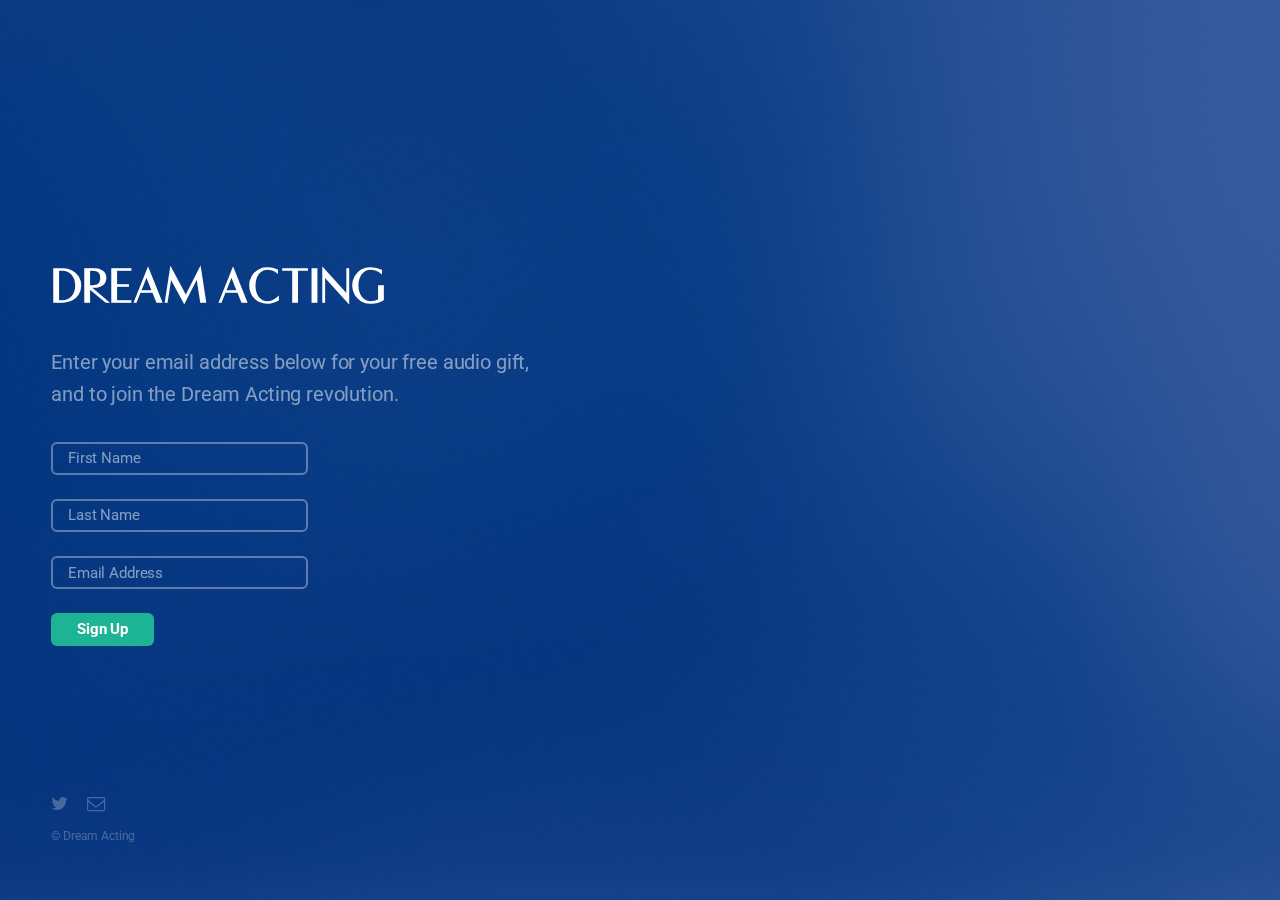
<file: index.html>
<!DOCTYPE HTML>
<html>
	<head>
		<title>Dream Acting</title>
		<meta charset="utf-8" />
		<meta name="viewport" content="width=device-width, initial-scale=1, user-scalable=no" />
		<!--[if lte IE 8]><script src="assets/js/ie/html5shiv.js"></script><![endif]-->
		<link rel="stylesheet" href="assets/css/main.css" />
		<link rel="shortcut icon" href="http://dreamacting.org/images/icon.png" />
		<!--[if lte IE 8]><link rel="stylesheet" href="assets/css/ie8.css" /><![endif]-->
		<!--[if lte IE 9]><link rel="stylesheet" href="assets/css/ie9.css" /><![endif]-->
	</head>
	<body>

		<!-- Header -->
			<header id="header">
				<h1>DREAM ACTING</h1>
				<p>Enter your email address below for your free audio gift,<br />
				and to join the Dream Acting revolution.</p>
			</header>

		<!-- Signup Form -->
			<form action="//dreamacting.us14.list-manage.com/subscribe/post?u=098cdfb2b60dfa633856420b4&amp;id=36b6ad4454" method="post" id="mc-embedded-subscribe-form" name="mc-embedded-subscribe-form" class="validate">
				<p>
				<input type="text" name="FNAME" id="mce-FNAME" required="required" style="width:17.5em" placeholder="First Name" /><br>
				<input type="text" name="LNAME" id="mce-LNAME" required="required" style="width:17.5em" placeholder="Last Name" /><br>
				<input type="email" name="EMAIL" id="mce-EMAIL" required="required" style="width:17.5em" placeholder="Email Address" /><br>
				<input type="submit" name="submit" class="button" value="Sign Up" />
				</p>
			</form>

		<!-- Footer -->
			<footer id="footer">
				<ul class="icons">
					<li><a href="https://twitter.com/dream_acting" class="icon fa-twitter" target="_blank"><span class="label">Twitter</span></a></li>
					<li><a href="mailto:tim@dreamacting.org" class="icon fa-envelope-o"><span class="label">Email</span></a></li>
				</ul>
				<ul class="copyright">
					<li>&copy; Dream Acting</li>
				</ul>
			</footer>

		<!-- Scripts -->
			<script src="assets/js/jquery.min.js"></script>
			<!--[if lte IE 8]><script src="assets/js/ie/respond.min.js"></script><![endif]-->
			<script src="assets/js/main.js"></script>
			

	</body>
</html>
</file>
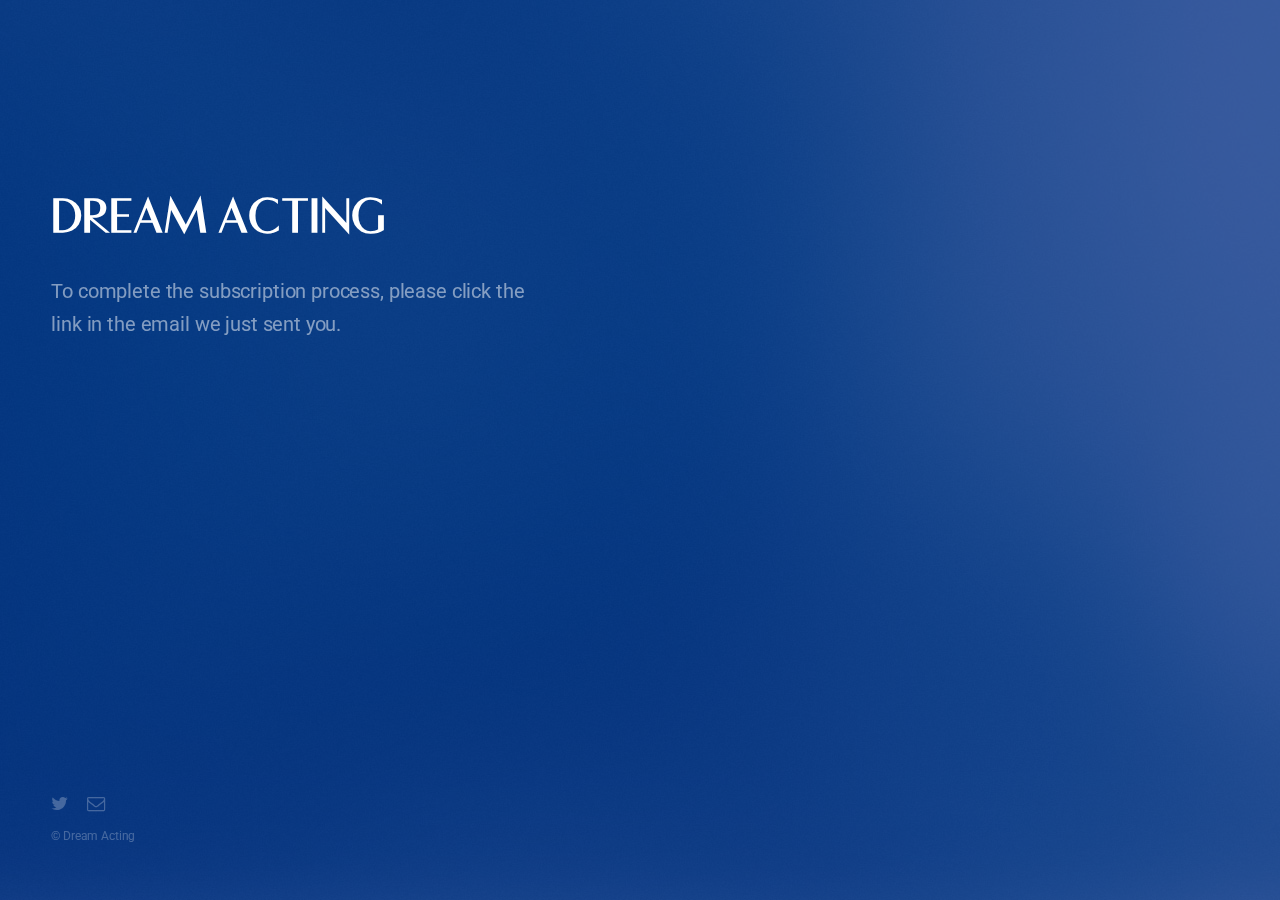
<file: thanks.html>
<!DOCTYPE HTML>
<html>
	<head>
		<title>Dream Acting</title>
		<meta charset="utf-8" />
		<meta name="viewport" content="width=device-width, initial-scale=1, user-scalable=no" />
		<!--[if lte IE 8]><script src="assets/js/ie/html5shiv.js"></script><![endif]-->
		<link rel="stylesheet" href="assets/css/main.css" />
		<link rel="shortcut icon" href="http://dreamacting.org/images/icon.png" />
		<!--[if lte IE 8]><link rel="stylesheet" href="assets/css/ie8.css" /><![endif]-->
		<!--[if lte IE 9]><link rel="stylesheet" href="assets/css/ie9.css" /><![endif]-->
	</head>
	<body>

		<!-- Header -->
			<header id="header">
				<h1>DREAM ACTING</h1>
				
				<p>To complete the subscription process, please click the<br />
				link in the email we just sent you.<br /></p>

				<p><div class="video-wrapper"><div class="video-container">
				<iframe width="560" height="315" src="https://www.youtube.com/embed/UmAlhJ43jXU?rel=0&autoplay=1" frameborder="0" allowfullscreen></iframe>
				</div></div></p>
			</header>

		<!-- Footer -->
			<footer id="footer">
				<ul class="icons">
					<li><a href="https://twitter.com/dream_acting" class="icon fa-twitter" target="_blank"><span class="label">Twitter</span></a></li>
					<li><a href="mailto:tim@dreamacting.org" class="icon fa-envelope-o"><span class="label">Email</span></a></li>
				</ul>
				<ul class="copyright">
					<li>&copy; Dream Acting</li>
				</ul>
			</footer>

		<!-- Scripts -->
			<!--[if lte IE 8]><script src="assets/js/ie/respond.min.js"></script><![endif]-->
			<script src="assets/js/main.js"></script>

	</body>
</html>
</file>
<file: assets/css/ie8.css>
/*
	Eventually by HTML5 UP
	html5up.net | @ajlkn
	Free for personal and commercial use under the CCA 3.0 license (html5up.net/license)
*/

/* BG */

	#bg {
		-ms-filter: "progid:DXImageTransform.Microsoft.Alpha(Opacity=25)";
	}

/* Type */

	body, input, select, textarea {
		color: #fff;
	}

/* Form */

	input[type="text"],
	input[type="password"],
	input[type="email"],
	select,
	textarea {
		border: solid 2px #fff;
	}
</file>
<file: assets/css/ie9.css>
/*
	Eventually by HTML5 UP
	html5up.net | @ajlkn
	Free for personal and commercial use under the CCA 3.0 license (html5up.net/license)
*/

/* Signup Form */

	#signup-form > * {
		display: inline-block;
		vertical-align: top;
	}
</file>
<file: assets/css/main.css>
@import url(font-awesome.min.css);
@import url("https://fonts.googleapis.com/css?family=Roboto:400,700");
@font-face { font-family: Vanitas; src: url('Vanitas ExtraBold.otf'); } 
@font-face { font-family: Vanitas; src: url('Vanitas ExtraBold.ttf'); } 
@font-face { font-family: Vanitas; src: url('Vanitas ExtraBold.woff'); } 

/*
	Eventually by HTML5 UP
	html5up.net | @ajlkn
	Free for personal and commercial use under the CCA 3.0 license (html5up.net/license)
*/

/* Reset */

	html, body, div, span, applet, object, iframe, h1, h2, h3, h4, h5, h6, p, blockquote, pre, a, abbr, acronym, address, big, cite, code, del, dfn, em, img, ins, kbd, q, s, samp, small, strike, strong, sub, sup, tt, var, b, u, i, center, dl, dt, dd, ol, ul, li, fieldset, form, label, legend, table, caption, tbody, tfoot, thead, tr, th, td, article, aside, canvas, details, embed, figure, figcaption, footer, header, hgroup, menu, nav, output, ruby, section, summary, time, mark, audio, video {
		margin: 0;
		padding: 0;
		border: 0;
		font-size: 100%;
		font: inherit;
		vertical-align: baseline;
	}

	article, aside, details, figcaption, figure, footer, header, hgroup, menu, nav, section {
		display: block;
	}

	body {
		line-height: 1;
	}

	ol, ul {
		list-style: none;
	}

	blockquote, q {
		quotes: none;
	}

	blockquote:before, blockquote:after, q:before, q:after {
		content: '';
		content: none;
	}

	table {
		border-collapse: collapse;
		border-spacing: 0;
	}

	body {
		-webkit-text-size-adjust: none;
	}

/* Box Model */

	*, *:before, *:after {
		-moz-box-sizing: border-box;
		-webkit-box-sizing: border-box;
		box-sizing: border-box;
	}

/* Basic */

	@-ms-viewport {
		width: device-width;
	}

	body {
		-ms-overflow-style: scrollbar;
	}

	@media screen and (max-width: 480px) {

		html, body {
			min-width: 320px;
		}

	}

	html, body {
		height: 100%;
		overflow-x: hidden;
		width: 100%;
	}

		@media screen and (max-height: 640px) {

			html, body {
				height: auto;
				min-height: 100%;
			}

		}

	body {
		display: -moz-flex;
		display: -webkit-flex;
		display: -ms-flex;
		display: flex;
		-moz-flex-direction: column;
		-webkit-flex-direction: column;
		-ms-flex-direction: column;
		flex-direction: column;
		-moz-justify-content: center;
		-webkit-justify-content: center;
		-ms-justify-content: center;
		justify-content: center;
		background-color: #062E86;
		padding: 6em 4em 4em 4em;
	}

		body > * {
			position: relative;
			z-index: 2;
		}

		body.is-loading *, body.is-loading *:before, body.is-loading *:after {
			-moz-animation: none !important;
			-webkit-animation: none !important;
			-ms-animation: none !important;
			animation: none !important;
			-moz-transition: none !important;
			-webkit-transition: none !important;
			-ms-transition: none !important;
			transition: none !important;
		}

		@media screen and (max-width: 1680px) {

			body {
				padding: 6em 3.5em 3.5em 3.5em;
			}

		}

		@media screen and (max-width: 736px) {

			body {
				padding: 5em 2em 2em 2em;
			}

		}

		@media screen and (max-width: 360px) {

			body {
				padding: 5em 1.25em 1.25em 1.25em;
			}

		}

/* BG */

	#bg {
		-moz-transition: opacity 2s ease-in-out;
		-webkit-transition: opacity 2s ease-in-out;
		-ms-transition: opacity 2s ease-in-out;
		transition: opacity 2s ease-in-out;
		height: 100%;
		left: 0;
		opacity: 0.25;
		position: fixed;
		top: 0;
		width: 100%;
		z-index: 1;
	}

		#bg div {
			-moz-transition: opacity 3s ease, visibility 3s;
			-webkit-transition: opacity 3s ease, visibility 3s;
			-ms-transition: opacity 3s ease, visibility 3s;
			transition: opacity 3s ease, visibility 3s;
			background-size: cover;
			height: 100%;
			left: 0;
			opacity: 0;
			position: absolute;
			top: 0;
			visibility: hidden;
			width: 150%;
		}

			#bg div.visible {
				-moz-animation: bg 45s linear infinite;
				-webkit-animation: bg 45s linear infinite;
				-ms-animation: bg 45s linear infinite;
				animation: bg 45s linear infinite;
				opacity: 1;
				visibility: visible;
				z-index: 1;
			}

				#bg div.visible.top {
					z-index: 2;
				}

				@media screen and (max-width: 1280px) {

					#bg div.visible {
						-moz-animation: bg 29.25s linear infinite;
						-webkit-animation: bg 29.25s linear infinite;
						-ms-animation: bg 29.25s linear infinite;
						animation: bg 29.25s linear infinite;
					}

				}

				@media screen and (max-width: 736px) {

					#bg div.visible {
						-moz-animation: bg 18s linear infinite;
						-webkit-animation: bg 18s linear infinite;
						-ms-animation: bg 18s linear infinite;
						animation: bg 18s linear infinite;
					}

				}

			#bg div:only-child {
				-moz-animation-direction: alternate !important;
				-webkit-animation-direction: alternate !important;
				-ms-animation-direction: alternate !important;
				animation-direction: alternate !important;
			}

		body.is-loading #bg {
			opacity: 0;
		}

	@-moz-keyframes bg {
		0% {
			-moz-transform: translateX(0);
			-webkit-transform: translateX(0);
			-ms-transform: translateX(0);
			transform: translateX(0);
		}

		100% {
			-moz-transform: translateX(-25%);
			-webkit-transform: translateX(-25%);
			-ms-transform: translateX(-25%);
			transform: translateX(-25%);
		}
	}

	@-webkit-keyframes bg {
		0% {
			-moz-transform: translateX(0);
			-webkit-transform: translateX(0);
			-ms-transform: translateX(0);
			transform: translateX(0);
		}

		100% {
			-moz-transform: translateX(-25%);
			-webkit-transform: translateX(-25%);
			-ms-transform: translateX(-25%);
			transform: translateX(-25%);
		}
	}

	@-ms-keyframes bg {
		0% {
			-moz-transform: translateX(0);
			-webkit-transform: translateX(0);
			-ms-transform: translateX(0);
			transform: translateX(0);
		}

		100% {
			-moz-transform: translateX(-25%);
			-webkit-transform: translateX(-25%);
			-ms-transform: translateX(-25%);
			transform: translateX(-25%);
		}
	}

	@keyframes bg {
		0% {
			-moz-transform: translateX(0);
			-webkit-transform: translateX(0);
			-ms-transform: translateX(0);
			transform: translateX(0);
		}

		100% {
			-moz-transform: translateX(-25%);
			-webkit-transform: translateX(-25%);
			-ms-transform: translateX(-25%);
			transform: translateX(-25%);
		}
	}

/* Type */

	body, input, select, textarea {
		color: rgba(255, 255, 255, 0.75);
		font-family: "Roboto", sans-serif;
		font-size: 16pt;
		font-weight: 400;
		letter-spacing: -0.01em;
		line-height: 1.65em;
	}

		@media screen and (max-width: 1680px) {

			body, input, select, textarea {
				font-size: 12pt;
			}

		}

		@media screen and (max-width: 1280px) {

			body, input, select, textarea {
				font-size: 11pt;
			}

		}

		@media screen and (max-width: 980px) {

			body, input, select, textarea {
				font-size: 12pt;
			}

		}

		@media screen and (max-width: 736px) {

			body, input, select, textarea {
				font-size: 12pt;
			}

		}

		@media screen and (max-width: 480px) {

			body, input, select, textarea {
				font-size: 12pt;
			}

		}

	a {
		-moz-transition: border-bottom-color 0.2s ease, color 0.2s ease;
		-webkit-transition: border-bottom-color 0.2s ease, color 0.2s ease;
		-ms-transition: border-bottom-color 0.2s ease, color 0.2s ease;
		transition: border-bottom-color 0.2s ease, color 0.2s ease;
		border-bottom: dotted 1px rgba(255, 255, 255, 0.25);
		color: #1cb495;
		text-decoration: none;
	}

		a:hover {
			border-bottom-color: transparent;
			color: #1cb495 !important;
			text-decoration: none;
		}

	strong, b {
		color: #fff;
		font-weight: 700;
	}

	em, i {
		font-style: italic;
	}

	p {
		margin: 0 0 2em 0;
	}

	h1, h2, h3, h4, h5, h6 {
		color: #fff;
		font-weight: 700;
		line-height: 1em;
		margin: 0 0 1em 0;
	}

		h1 a, h2 a, h3 a, h4 a, h5 a, h6 a {
			color: inherit;
			text-decoration: none;
		}

	h1 {
		font-size: 2.5em;
		line-height: 1.25em;
		font-family: "Vanitas", sans-serif;
	}

	h2 {
		font-size: 1.75em;
		line-height: 1.5em;
	}

	h3 {
		font-size: 1.35em;
		line-height: 1.5em;
	}

	h4 {
		font-size: 1.1em;
		line-height: 1.5em;
	}

	h5 {
		font-size: 0.9em;
		line-height: 1.5em;
	}

	h6 {
		font-size: 0.7em;
		line-height: 1.5em;
	}

	sub {
		font-size: 0.8em;
		position: relative;
		top: 0.5em;
	}

	sup {
		font-size: 0.8em;
		position: relative;
		top: -0.5em;
	}

	blockquote {
		border-left: solid 8px rgba(255, 255, 255, 0.35);
		font-style: italic;
		margin: 0 0 2em 0;
		padding: 0.5em 0 0.5em 2em;
	}

	code {
		background: rgba(255, 255, 255, 0.125);
		border-radius: 6px;
		border: solid 2px rgba(255, 255, 255, 0.35);
		font-family: "Courier New", monospace;
		font-size: 0.9em;
		margin: 0 0.25em;
		padding: 0.25em 0.65em;
	}

	pre {
		-webkit-overflow-scrolling: touch;
		font-family: "Courier New", monospace;
		font-size: 0.9em;
		margin: 0 0 2em 0;
	}

		pre code {
			display: block;
			line-height: 1.75em;
			padding: 1em 1.5em;
			overflow-x: auto;
		}

	hr {
		border: 0;
		border-bottom: solid 2px rgba(255, 255, 255, 0.35);
		margin: 2em 0;
	}

		hr.major {
			margin: 3em 0;
		}

/* Section/Article */

	section.special, article.special {
		text-align: center;
	}

	header p {
		color: rgba(255, 255, 255, 0.5);
		position: relative;
		margin: 0 0 1.5em 0;
	}

	header h2 + p {
		font-size: 1.25em;
		margin-top: -1em;
		line-height: 1.5em;
	}

	header h3 + p {
		font-size: 1.1em;
		margin-top: -0.8em;
		line-height: 1.5em;
	}

	header h4 + p,
	header h5 + p,
	header h6 + p {
		font-size: 0.9em;
		margin-top: -0.6em;
		line-height: 1.5em;
	}

	@media screen and (max-width: 980px) {

		header br {
			display: none;
		}

	}

	@media screen and (max-width: 736px) {

		header br {
			display: inline;
		}

	}

	@media screen and (max-width: 480px) {

		header br {
			display: none;
		}

	}

/* Icon */

	.icon {
		text-decoration: none;
		border-bottom: none;
		position: relative;
	}

		.icon:before {
			-moz-osx-font-smoothing: grayscale;
			-webkit-font-smoothing: antialiased;
			font-family: FontAwesome;
			font-style: normal;
			font-weight: normal;
			text-transform: none !important;
		}

		.icon > .label {
			display: none;
		}

/* List */

	ol {
		list-style: decimal;
		margin: 0 0 2em 0;
		padding-left: 1.25em;
	}

		ol li {
			padding-left: 0.25em;
		}

	ul {
		list-style: disc;
		margin: 0 0 2em 0;
		padding-left: 1em;
	}

		ul li {
			padding-left: 0.5em;
		}

		ul.icons {
			cursor: default;
			list-style: none;
			padding-left: 0;
		}

			ul.icons li {
				display: inline-block;
				padding: 0 1em 0 0;
			}

				ul.icons li:last-child {
					padding-right: 0;
				}

				ul.icons li .icon:before {
					font-size: 1.25em;
				}

				ul.icons li a {
					color: inherit;
				}

/* Form */

	form {
		margin: 0 0 2em 0;
	}

		form .message {
			text-decoration: none;
			-moz-transition: opacity 0.2s ease-in-out, -moz-transform 0.2s ease-in-out;
			-webkit-transition: opacity 0.2s ease-in-out, -webkit-transform 0.2s ease-in-out;
			-ms-transition: opacity 0.2s ease-in-out, -ms-transform 0.2s ease-in-out;
			transition: opacity 0.2s ease-in-out, transform 0.2s ease-in-out;
			-moz-transform: scale(1.05);
			-webkit-transform: scale(1.05);
			-ms-transform: scale(1.05);
			transform: scale(1.05);
			height: 2.75em;
			line-height: 2.75em;
			opacity: 0;
		}

			form .message:before {
				-moz-osx-font-smoothing: grayscale;
				-webkit-font-smoothing: antialiased;
				font-family: FontAwesome;
				font-style: normal;
				font-weight: normal;
				text-transform: none !important;
			}

			form .message:before {
				margin-right: 0.5em;
			}

			form .message.visible {
				-moz-transform: scale(1);
				-webkit-transform: scale(1);
				-ms-transform: scale(1);
				transform: scale(1);
				opacity: 1;
			}

			form .message.success {
				color: #1cb495;
			}

				form .message.success:before {
					content: '\f00c';
				}

			form .message.failure {
				color: #ff2361;
			}

				form .message.failure:before {
					content: '\f119';
				}

	label {
		color: #fff;
		display: block;
		font-size: 0.9em;
		font-weight: 700;
		margin: 0 0 1em 0;
	}

	@-moz-keyframes focus {
		0% {
			-moz-transform: scale(1);
			-webkit-transform: scale(1);
			-ms-transform: scale(1);
			transform: scale(1);
		}

		50% {
			-moz-transform: scale(1.025);
			-webkit-transform: scale(1.025);
			-ms-transform: scale(1.025);
			transform: scale(1.025);
		}

		100% {
			-moz-transform: scale(1);
			-webkit-transform: scale(1);
			-ms-transform: scale(1);
			transform: scale(1);
		}
	}

	@-webkit-keyframes focus {
		0% {
			-moz-transform: scale(1);
			-webkit-transform: scale(1);
			-ms-transform: scale(1);
			transform: scale(1);
		}

		50% {
			-moz-transform: scale(1.025);
			-webkit-transform: scale(1.025);
			-ms-transform: scale(1.025);
			transform: scale(1.025);
		}

		100% {
			-moz-transform: scale(1);
			-webkit-transform: scale(1);
			-ms-transform: scale(1);
			transform: scale(1);
		}
	}

	@-ms-keyframes focus {
		0% {
			-moz-transform: scale(1);
			-webkit-transform: scale(1);
			-ms-transform: scale(1);
			transform: scale(1);
		}

		50% {
			-moz-transform: scale(1.025);
			-webkit-transform: scale(1.025);
			-ms-transform: scale(1.025);
			transform: scale(1.025);
		}

		100% {
			-moz-transform: scale(1);
			-webkit-transform: scale(1);
			-ms-transform: scale(1);
			transform: scale(1);
		}
	}

	@keyframes focus {
		0% {
			-moz-transform: scale(1);
			-webkit-transform: scale(1);
			-ms-transform: scale(1);
			transform: scale(1);
		}

		50% {
			-moz-transform: scale(1.025);
			-webkit-transform: scale(1.025);
			-ms-transform: scale(1.025);
			transform: scale(1.025);
		}

		100% {
			-moz-transform: scale(1);
			-webkit-transform: scale(1);
			-ms-transform: scale(1);
			transform: scale(1);
		}
	}

	input[type="text"],
	input[type="password"],
	input[type="email"],
	select,
	textarea {
		-moz-appearance: none;
		-webkit-appearance: none;
		-ms-appearance: none;
		appearance: none;
		-moz-transform: scale(1);
		-webkit-transform: scale(1);
		-ms-transform: scale(1);
		transform: scale(1);
		-moz-transition: border-color 0.2s ease, background-color 0.2s ease;
		-webkit-transition: border-color 0.2s ease, background-color 0.2s ease;
		-ms-transition: border-color 0.2s ease, background-color 0.2s ease;
		transition: border-color 0.2s ease, background-color 0.2s ease;
		background-color: transparent;
		border-radius: 6px;
		border: none;
		border: solid 2px rgba(255, 255, 255, 0.35);
		color: inherit;
		display: block;
		outline: 0;
		padding: 0 1em;
		text-decoration: none;
	}

		input[type="text"]:invalid,
		input[type="password"]:invalid,
		input[type="email"]:invalid,
		select:invalid,
		textarea:invalid {
			box-shadow: none;
		}

		input[type="text"]:focus,
		input[type="password"]:focus,
		input[type="email"]:focus,
		select:focus,
		textarea:focus {
			-moz-animation: focus 0.1s;
			-webkit-animation: focus 0.1s;
			-ms-animation: focus 0.1s;
			animation: focus 0.1s;
			background-color: rgba(255, 255, 255, 0.125);
			border-color: #1cb495;
		}

	.select-wrapper {
		text-decoration: none;
		display: block;
		position: relative;
	}

		.select-wrapper:before {
			-moz-osx-font-smoothing: grayscale;
			-webkit-font-smoothing: antialiased;
			font-family: FontAwesome;
			font-style: normal;
			font-weight: normal;
			text-transform: none !important;
		}

		.select-wrapper:before {
			color: rgba(255, 255, 255, 0.35);
			content: '\f078';
			display: block;
			height: 2.75em;
			line-height: 2.75em;
			pointer-events: none;
			position: absolute;
			right: 0;
			text-align: center;
			top: 0;
			width: 2.75em;
		}

		.select-wrapper select::-ms-expand {
			display: none;
		}

	input[type="text"],
	input[type="password"],
	input[type="email"],
	select {
		height: 2.25em;
	}

	textarea {
		padding: 0.75em 1em;
	}

	input[type="checkbox"],
	input[type="radio"] {
		-moz-appearance: none;
		-webkit-appearance: none;
		-ms-appearance: none;
		appearance: none;
		display: block;
		float: left;
		margin-right: -2em;
		opacity: 0;
		width: 1em;
		z-index: -1;
	}

		input[type="checkbox"] + label,
		input[type="radio"] + label {
			text-decoration: none;
			color: rgba(255, 255, 255, 0.75);
			cursor: pointer;
			display: inline-block;
			font-size: 1em;
			font-weight: 400;
			padding-left: 2.4em;
			padding-right: 0.75em;
			position: relative;
		}

			input[type="checkbox"] + label:before,
			input[type="radio"] + label:before {
				-moz-osx-font-smoothing: grayscale;
				-webkit-font-smoothing: antialiased;
				font-family: FontAwesome;
				font-style: normal;
				font-weight: normal;
				text-transform: none !important;
			}

			input[type="checkbox"] + label:before,
			input[type="radio"] + label:before {
				background: rgba(255, 255, 255, 0.125);
				border-radius: 6px;
				border: solid 2px rgba(255, 255, 255, 0.35);
				content: '';
				display: inline-block;
				height: 1.65em;
				left: 0;
				line-height: 1.58125em;
				position: absolute;
				text-align: center;
				top: 0;
				width: 1.65em;
			}

		input[type="checkbox"]:checked + label:before,
		input[type="radio"]:checked + label:before {
			background: #1cb495;
			border-color: #1cb495;
			color: #ffffff;
			content: '\f00c';
		}

		input[type="checkbox"]:focus + label:before,
		input[type="radio"]:focus + label:before {
			border-color: #1cb495;
			box-shadow: 0 0 0 2px #1cb495;
		}

	input[type="checkbox"] + label:before {
		border-radius: 6px;
	}

	input[type="radio"] + label:before {
		border-radius: 100%;
	}

	::-webkit-input-placeholder {
		color: rgba(255, 255, 255, 0.5) !important;
		opacity: 1.0;
	}

	:-moz-placeholder {
		color: rgba(255, 255, 255, 0.5) !important;
		opacity: 1.0;
	}

	::-moz-placeholder {
		color: rgba(255, 255, 255, 0.5) !important;
		opacity: 1.0;
	}

	:-ms-input-placeholder {
		color: rgba(255, 255, 255, 0.5) !important;
		opacity: 1.0;
	}

	.formerize-placeholder {
		color: rgba(255, 255, 255, 0.5) !important;
		opacity: 1.0;
	}

/* Button */

	input[type="submit"],
	input[type="reset"],
	input[type="button"],
	button,
	.button {
		-moz-appearance: none;
		-webkit-appearance: none;
		-ms-appearance: none;
		appearance: none;
		-moz-transition: background-color 0.2s ease-in-out, color 0.2s ease-in-out, opacity 0.2s ease-in-out;
		-webkit-transition: background-color 0.2s ease-in-out, color 0.2s ease-in-out, opacity 0.2s ease-in-out;
		-ms-transition: background-color 0.2s ease-in-out, color 0.2s ease-in-out, opacity 0.2s ease-in-out;
		transition: background-color 0.2s ease-in-out, color 0.2s ease-in-out, opacity 0.2s ease-in-out;
		background-color: #1cb495;
		border-radius: 6px;
		border: 0;
		color: #ffffff !important;
		cursor: pointer;
		display: inline-block;
		font-weight: 700;
		height: 2.25em;
		line-height: 2.25em;
		padding: 0 1.125em;
		text-align: center;
		text-decoration: none;
		white-space: nowrap;
		width: 7em;
	}

		input[type="submit"]:hover,
		input[type="reset"]:hover,
		input[type="button"]:hover,
		button:hover,
		.button:hover {
			background-color: #1fcaa7;
		}

		input[type="submit"]:active,
		input[type="reset"]:active,
		input[type="button"]:active,
		button:active,
		.button:active {
			background-color: #199e83;
		}

		input[type="submit"].disabled, input[type="submit"]:disabled,
		input[type="reset"].disabled,
		input[type="reset"]:disabled,
		input[type="button"].disabled,
		input[type="button"]:disabled,
		button.disabled,
		button:disabled,
		.button.disabled,
		.button:disabled {
			opacity: 0.5;
		}

		@media screen and (max-width: 480px) {

			input[type="submit"],
			input[type="reset"],
			input[type="button"],
			button,
			.button {
				padding: 0;
			}

		}

/* Header */

	#header h1 {
		font-size: 3.25em;
		margin: 0 0 0.55em 0;
	}

	#header p {
		font-size: 1.35em;
		line-height: 1.65em;
	}

	#header a {
		color: inherit;
	}

	@media screen and (max-width: 736px) {

		#header h1 {
			font-size: 2em;
		}

		#header p {
			font-size: 1em;
		}

	}

	@media screen and (max-width: 480px) {

		#header {
			margin: 0 0 1em 0;
		}

	}

/* Signup Form */

	#mc-embedded-subscribe-form {
		display: -moz-flex;
		display: -webkit-flex;
		display: -ms-flex;
		display: flex;
		position: relative;
	}

		#mc-embedded-subscribe-form input[type="text"],
		#mc-embedded-subscribe-form input[type="password"]
,		#mc-embedded-subscribe-form input[type="email"] {
			width: 125%;
			max-width: 18em;
		}

		#mc-embedded-subscribe-form > * {
			margin: 0 0 0 1em;
		}

		#mc-embedded-subscribe-form > :first-child {
			margin: 0 0 0 0;
		}

		@media screen and (max-width: 480px) {

			#mc-embedded-subscribe-form {
				-moz-flex-direction: column;
				-webkit-flex-direction: column;
				-ms-flex-direction: column;
				flex-direction: column;
			}

				#mc-embedded-subscribe-form input[type="type"],
				#mc-embedded-subscribe-form input[type="password"],
				#mc-embedded-subscribe-form input[type="email"] {
					width: 100%;
				}

				#mc-embedded-subscribe-form > * {
					margin: 1.25em 0 0 0;
				}

				#mc-embedded-subscribe-form .message {
					bottom: -1.5em;
					font-size: 0.9em;
					height: 1em;
					left: 0;
					line-height: inherit;
					margin-top: 0;
					position: absolute;
				}

		}

/* Footer */

	#footer {
		-moz-transition: opacity 0.5s ease-in-out;
		-webkit-transition: opacity 0.5s ease-in-out;
		-ms-transition: opacity 0.5s ease-in-out;
		transition: opacity 0.5s ease-in-out;
		bottom: 4em;
		color: rgba(255, 255, 255, 0.5);
		left: 4em;
		opacity: 0.5;
		position: absolute;
	}

		#footer .icons {
			margin: 0 0 0.5em 0;
		}

		#footer .copyright {
			font-size: 0.8em;
			list-style: none;
			padding: 0;
		}

			#footer .copyright li {
				border-left: solid 1px rgba(255, 255, 255, 0.25);
				display: inline-block;
				line-height: 1em;
				margin: 0 0 0 0.75em;
				padding: 0 0 0 0.75em;
			}

				#footer .copyright li:first-child {
					border-left: 0;
					margin-left: 0;
					padding-left: 0;
				}

			#footer .copyright a {
				color: inherit;
			}

		#footer:hover {
			opacity: 1;
		}

		#footer > :last-child {
			margin-bottom: 0;
		}

		@media screen and (max-width: 1680px) {

			#footer {
				bottom: 3.5em;
				left: 3.5em;
			}

		}

		@media screen and (max-width: 736px) {

			#footer {
				bottom: 2em;
				left: 2em;
			}

		}

		@media screen and (max-width: 360px) {

			#footer {
				bottom: 1.25em;
				left: 1.25em;
			}

		}

		@media screen and (max-height: 640px) {

			#footer {
				bottom: auto;
				left: auto;
				margin: 1em 0 0 0;
				position: relative;
			}

		}


		.video-container {
			position: relative;
			padding-bottom: 56.25%;
			padding-top: 30px;
			height: 0;
			overflow: hidden;
		}

		.video-container iframe,  
		.video-container object,  
		.video-container embed {
			position: absolute;
			top: 0;
			left: 0;
			width: 100%;
			height: 91.25%;
		}

		.video-wrapper {
			width: 560px;
			max-width: 100%;
		}
</file>
